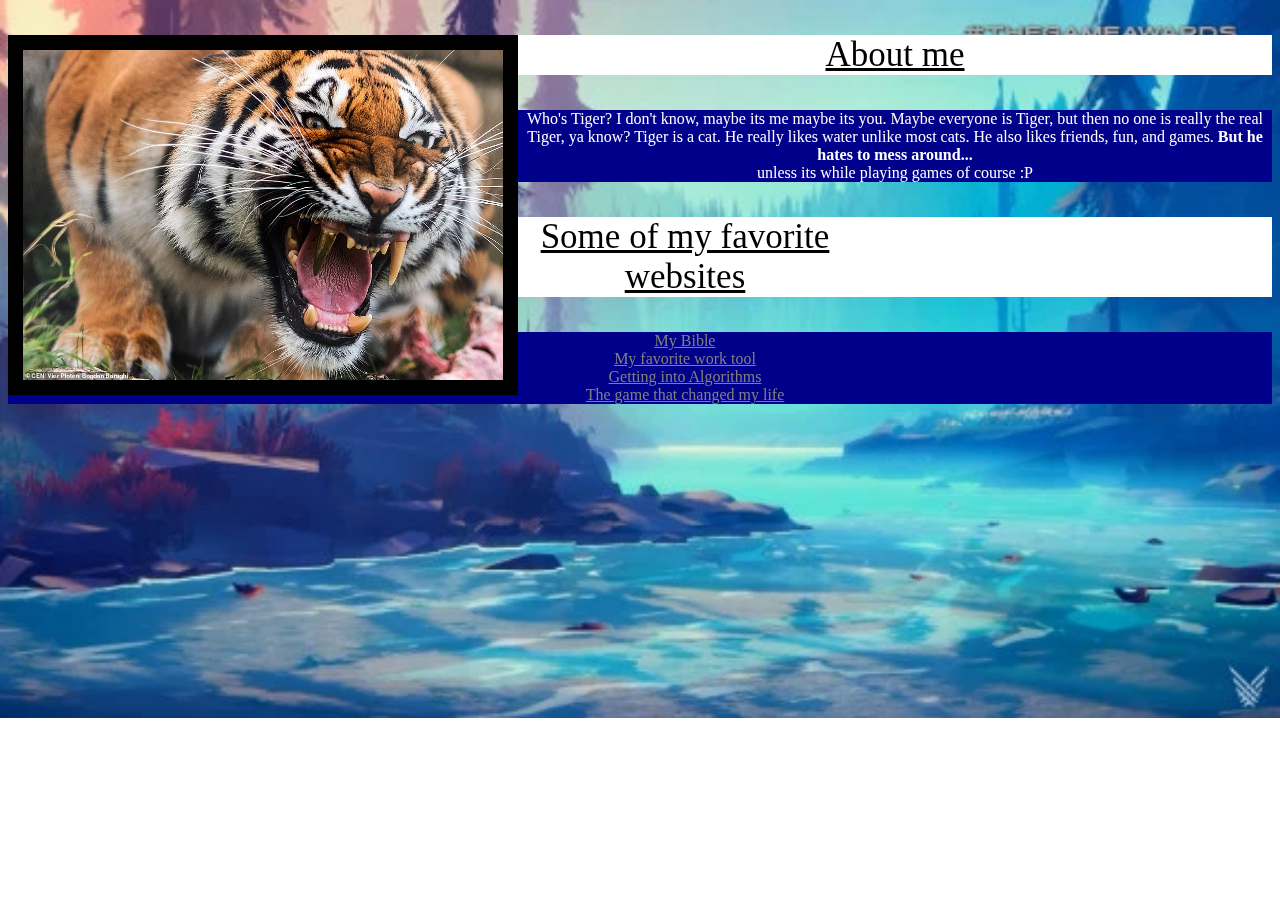
<file: Ex3/index.html>
<!DOCTYPE html>
<head>
    <link href="index.css" rel="stylesheet"type="text/css">
</head>

<body>
    <div>
        <img src="tigerpfp.jpg" class = "srcimg" height = "330" width = "480">
        <p class="Header">About me</p>
    </div>
    <p class="Body">Who's Tiger? I don't know, maybe its me maybe its you. Maybe everyone is Tiger, but then no one is really the real Tiger, ya know?
        Tiger is a cat. He really likes water unlike most cats. He also likes friends, fun, and games. <b>But he hates to mess around...</b> 
        <br> unless its while playing games of course :P
    </p>
    <div>
            <iframe width = "420" height = "315" style="float:right; border:none;" src= "https://www.youtube.com/embed/xa1Zn6XrDlM"></iframe>
    </div>
    <div><p class ="Header">Some of my favorite websites</p></div>
    <p class = "Body">
        <a href="https://stackoverflow.com/">My Bible</a><br>
        <a href="https://trello.com/">My favorite work tool</a><br>
        <a href="http://olympiads.win.tue.nl/ioi/study/books.html">Getting into Algorithms</a><br>
        <a href="https://play.na.leagueoflegends.com/en_US">The game that changed my life</a><br>
    </p>
    

</body>
</file>
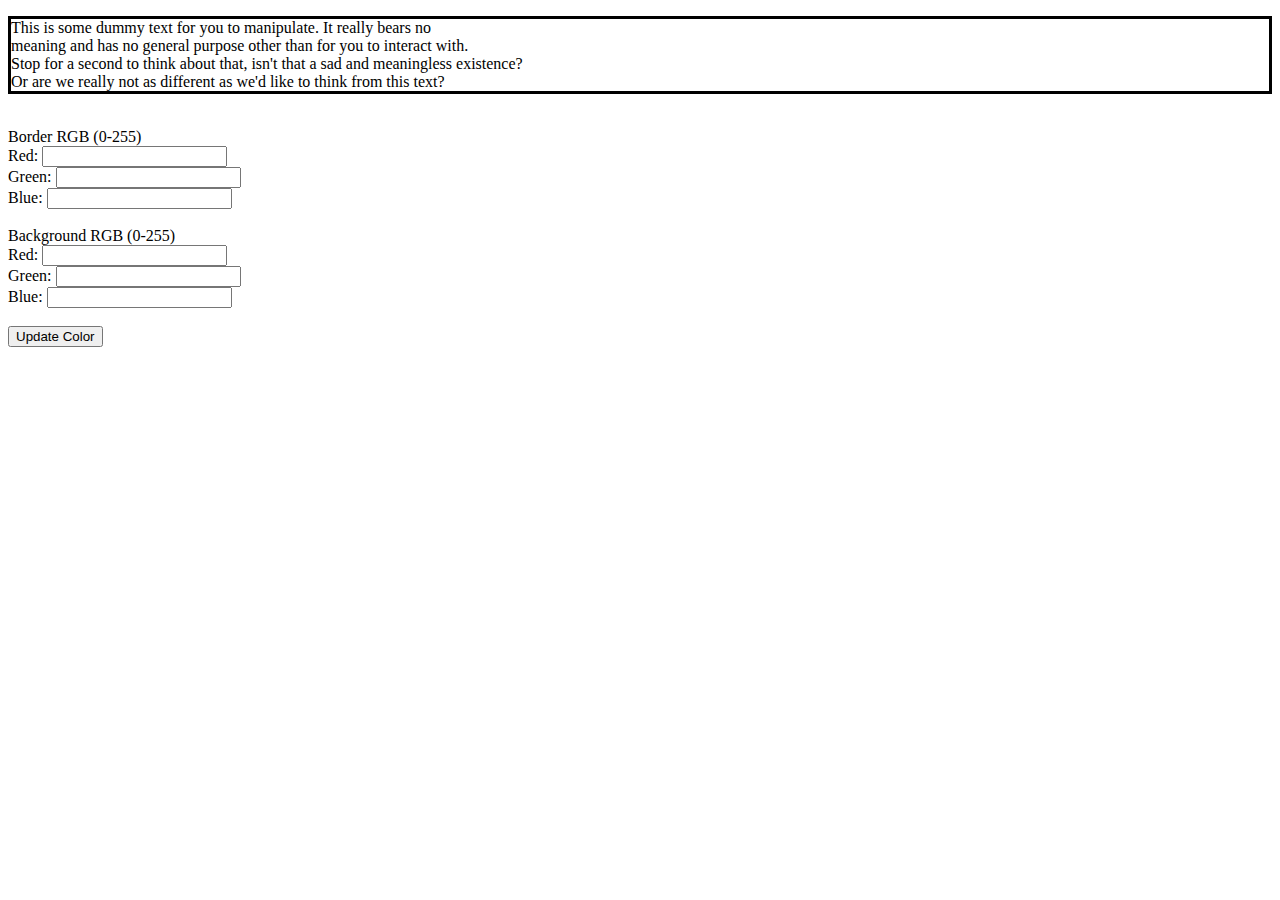
<file: Ex4/index.html>
<!DOCTYPE html>
<head>
    <script src="index.js"></script>
    <title>RGB Manipulator</title>
    <meta charset="utf-8"/>
</head>

<body>
    <p id = "paragraph" style = "border-style: solid">This is some dummy text for you to manipulate. It really bears no<br>
        meaning and has no general purpose other than for you to interact with.<br>
        Stop for a second to think about that, isn't that a sad and meaningless existence?<br>
        Or are we really not as different as we'd like to think from this text?<br>
    </p>
    <br>
    <div>
        <label for="BorderRGB">Border RGB (0-255)</label>
            <div>
                <label>Red:</label>
                <input type = "text" id = "RedBorder">
            </div>
            <div>
                <label>Green:</label>
                <input type = "text" id = "GreenBorder">
            </div>
            <div>
                <label>Blue:</label>
                <input type = "text" id = "BlueBorder">
            </div>
    </div>
    <br>
    <div>
        <label for="BackgroundRGB">Background RGB (0-255)</label>
            <div>
                <label>Red:</label>
                <input type = "text" id = "RedBackground">
            </div>
            <div>
                <label>Green:</label>
                <input type = "text" id = "GreenBackground">
            </div>
            <div>
                <label>Blue:</label>
                <input type = "text" id = "BlueBackground">
            </div>
    </div>
    <br>
    <button onclick="updateText()">Update Color</button>


    
    
</body>
</file>
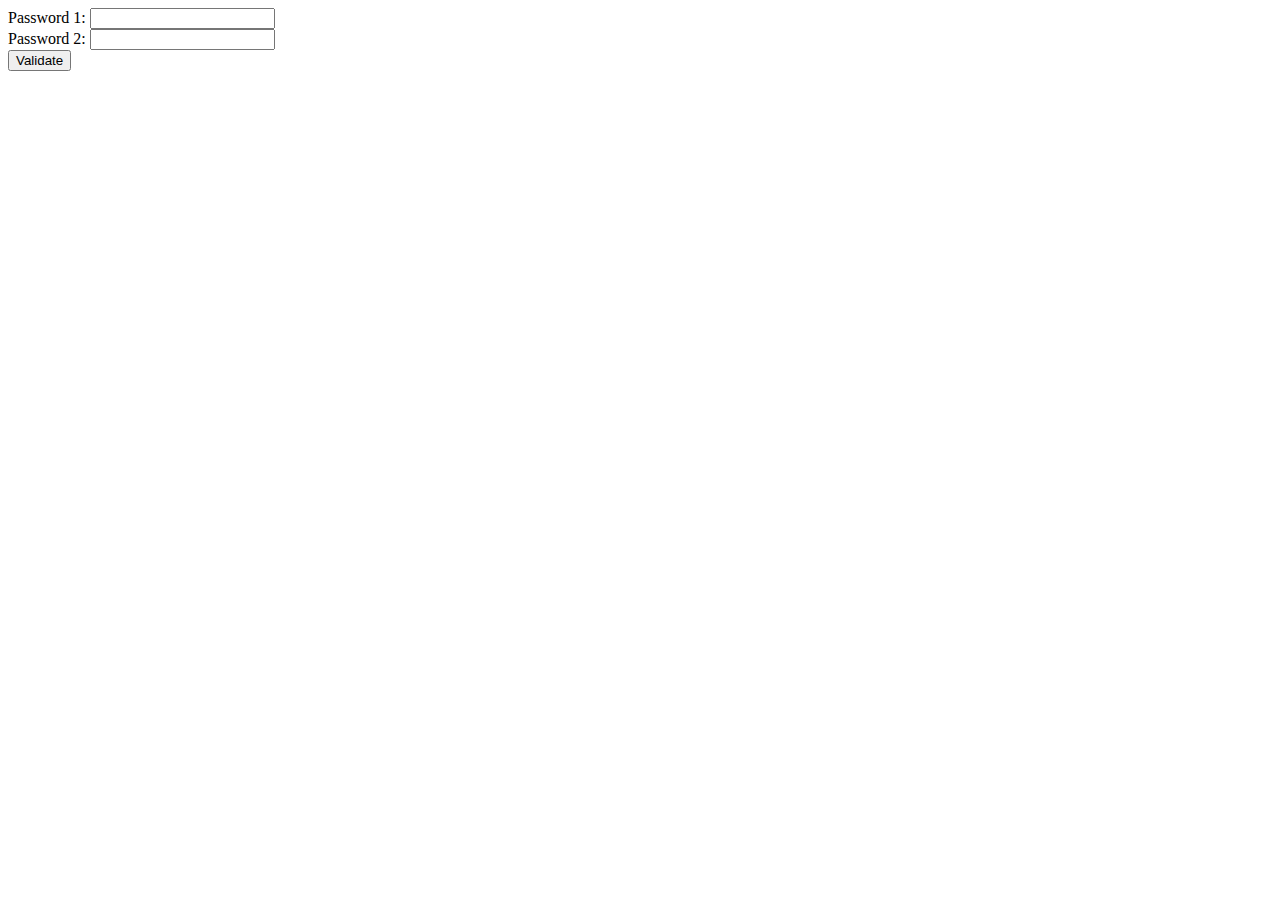
<file: Ex1/validate.html>
<!DOCTYPE html>

<html>
    <head>
        <script type="text/javascript"
            src="validate.js">
        </script> 
        <title>Password Validator
        </title>
    </head>

    <body>
        <label for="pass1">Password 1: </label>
        <input type = "text" id = "pass1"></br>
        <label for="pass2">Password 2:</label>
        <input type = "text" id = "pass2"></br>
        <button onclick="validatePass()">Validate</button>
    </body>
</html>
</file>
<file: Ex3/index.css>
img.srcimg
{
    float: left;
    border: 15px solid black;
}

p.Header
{
    text-align: center;
    text-decoration: underline;
    background-color: white;
    color: black;
    font-size: 35px;
    font-weight: 100px;
    font-family: Comic Sans MS, Comic Sans, cursive;
}

p.Body
{
    text-align: center;
    background-color: darkblue;
    color: white;
    font-family: Comic Sans MS, Comic Sans, cursive;
    font-size: 12pt;
}

body
{
    background-image: url("gameawards7.jpg.webp");
    background-size: 100%;
    background-repeat: no-repeat;
    background-attachment: fixed;
}

a
{
    text-align: center;
    background-color: darkblue;
    color: grey;
}

a:hover
{
    color: white;
}
</file>
